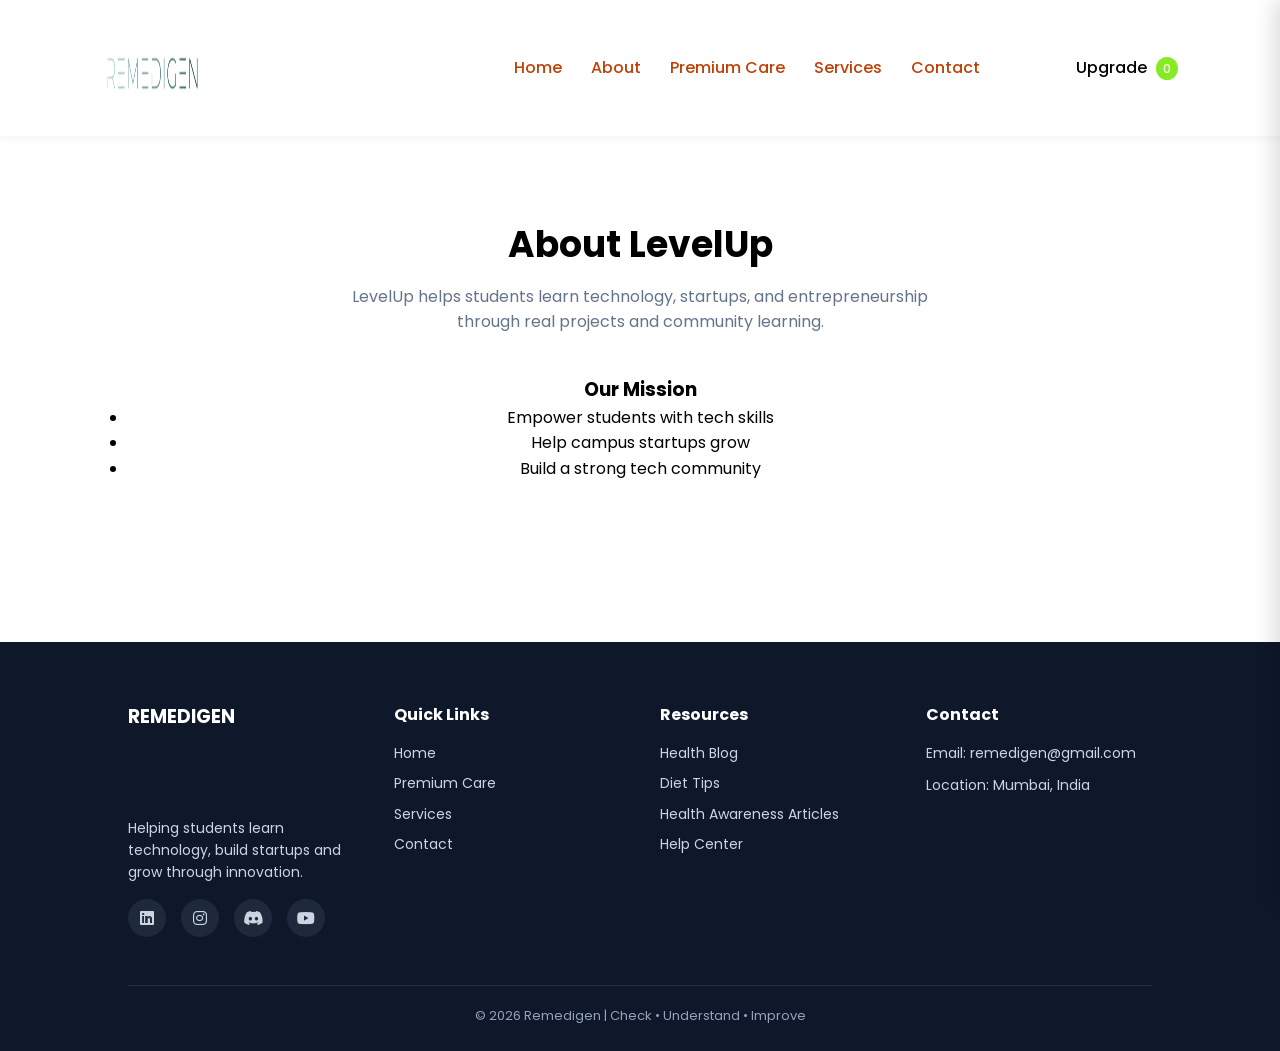
<file: about.html>
<!DOCTYPE html>
<html>
<head>
<title>About - LevelUp</title>
<link rel="stylesheet" href="style.css">
<link href="https://fonts.googleapis.com/css2?family=Poppins:wght@300;400;500;600&display=swap" rel="stylesheet">
<link rel="stylesheet" href="https://cdnjs.cloudflare.com/ajax/libs/font-awesome/6.5.0/css/all.min.css">
</head>

<body>

<header>
    <img class="logo" src="remedigenlogo.png"  alt="logo" href="#">
   
<h2>LevelUp</h2>
   
<nav>
<a href="index.html">Home</a>
<a href="about.html">About</a>
<a href="products.html">Premium Care</a>
<a href="services.html">Services</a>
<a href="contact.html">Contact</a>

</nav>

<div class="cart" onclick="toggleCart()">
Upgrade <span id="cartCount" class="cart-count">0</span>
</div>
</header>

<section class="page">

<h1>About LevelUp</h1>

<p>
LevelUp helps students learn technology, startups, and entrepreneurship
through real projects and community learning.
</p>

<h3>Our Mission</h3>

<ul>
<li>Empower students with tech skills</li>
<li>Help campus startups grow</li>
<li>Build a strong tech community</li>
</ul>

</section>

<div class="cart-panel" id="cartPanel">

<div class="cart-header">

<h3>Your Cart</h3>

<button class="close-cart" onclick="toggleCart()">✖</button>

</div>

<ul id="cartItems"></ul>

<div class="cart-footer">

<button onclick="clearCart()" class="clear-cart">Clear Cart</button>

</div>

</div>

<footer>

<div class="footer-container">

<div class="footer-col">

<h3 class="logo">REMEDIGEN</h3>

<p>
Helping students learn technology, build startups and grow through innovation.
</p>

<div class="social-icons">

<a href="https://www.instagram.com/levelupofficial.in/"><i class="fab fa-linkedin"></i></a>
<a href="https://www.linkedin.com/company/levelupevents"><i class="fab fa-instagram"></i></a>
<a href="https://discord.com/invite/5WjkenMeHC"><i class="fab fa-discord"></i></a>
<a href="https://youtube.com/@levelupofficial-in?si=9eGdfHSz66hm5krV"><i class="fab fa-youtube"></i></a>

</div>

</div>

<div class="footer-col">

<h4>Quick Links</h4>

<a href="index.html">Home</a>
<a href="products.html">Premium Care</a>
<a href="services.html">Services</a>
<a href="contact.html">Contact</a>

</div>

<div class="footer-col">

<h4>Resources</h4>

<a href="#">Health Blog</a>
<a href="#">Diet Tips</a>
<a href="#">Health Awareness Articles</a>
<a href="#">Help Center</a>


</div>

<div class="footer-col">

<h4>Contact</h4>

<p>Email: remedigen@gmail.com</p>
<p>Location: Mumbai, India</p>

</div>

</div>

<div class="footer-bottom">

<p>© 2026 Remedigen | Check • Understand • Improve</p>

</div>

</footer>

<script src="script.js"></script>

</body>


</html>
</file>
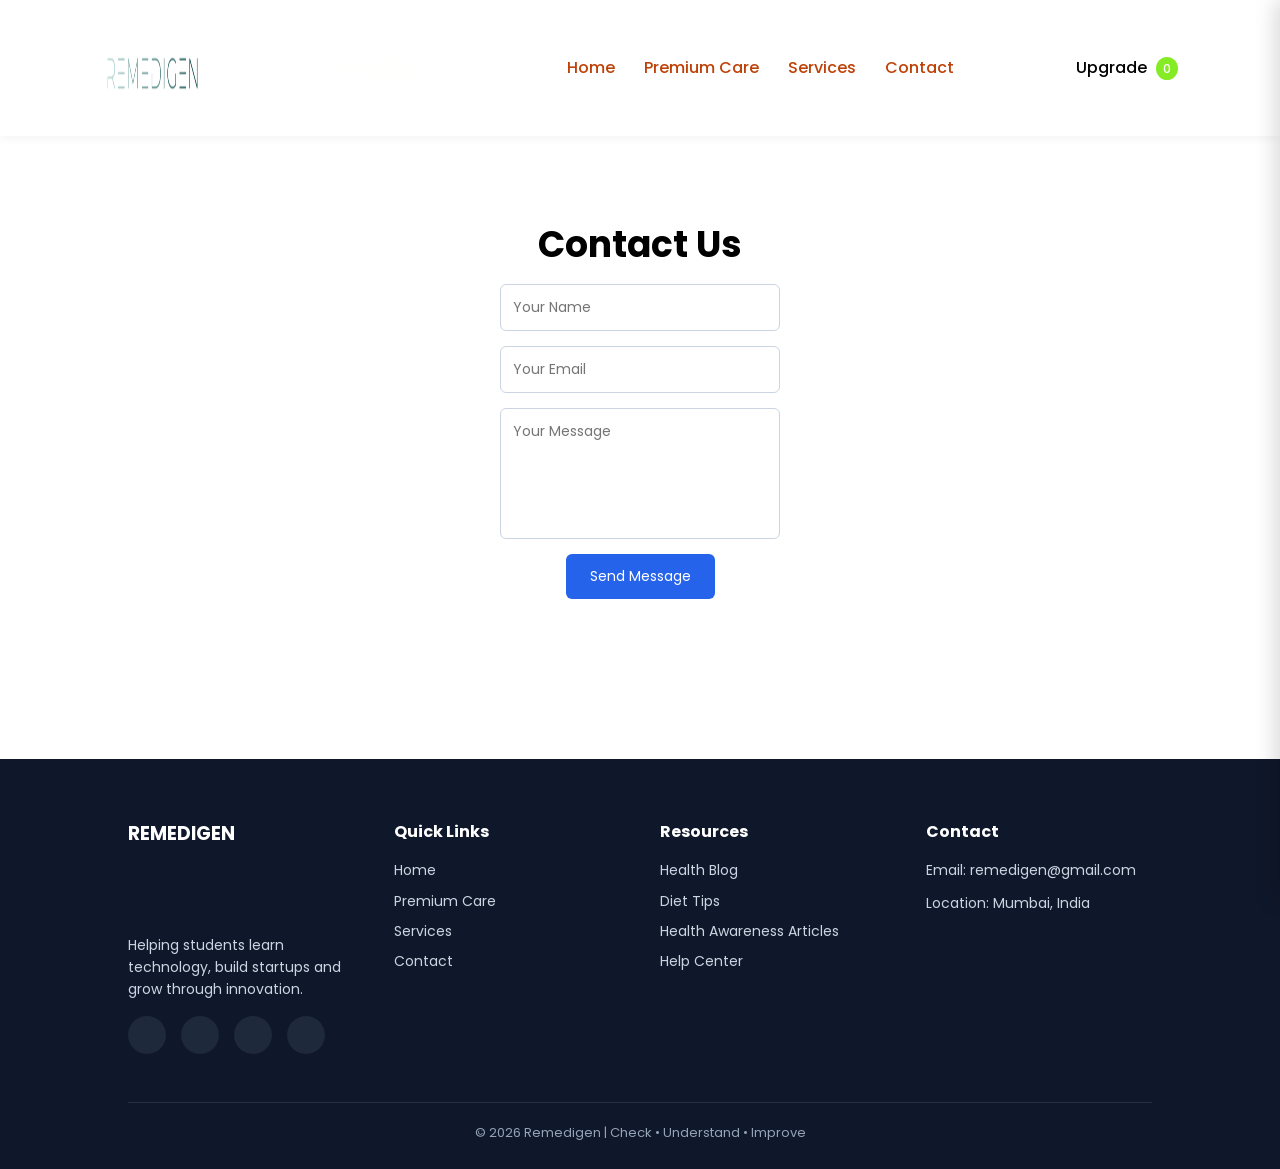
<file: contact.html>
<!DOCTYPE html>
<html>

<head>

<title>Contact</title>

<link rel="stylesheet" href="style.css">
<link href="https://fonts.googleapis.com/css2?family=Poppins:wght@300;400;500;600&display=swap" rel="stylesheet">

</head>

<body>

<header>
    <img class="logo" src="remedigenlogo.png"  alt="logo" href="#">

<h2>LevelUp</h2>

<nav>

<a href="index.html">Home</a>
<a href="products.html">Premium Care</a>
<a href="services.html">Services</a>
<a href="contact.html">Contact</a>

</nav>

<div class="cart" onclick="toggleCart()">
Upgrade <span id="cartCount" class="cart-count">0</span>
</div>

</header>

<section class="page">

<h1>Contact Us</h1>

<form id="contactForm">

<input type="text" id="name" placeholder="Your Name" required>

<input type="email" id="email" placeholder="Your Email" required>

<textarea id="message" rows="5" placeholder="Your Message" required></textarea>

<button type="submit">Send Message</button>

</form>

</section>

<div class="cart-panel" id="cartPanel">

<div class="cart-header">

<h3>Your Cart</h3>

<button class="close-cart" onclick="toggleCart()">✖</button>

</div>

<ul id="cartItems"></ul>

<div class="cart-footer">

<button onclick="clearCart()" class="clear-cart">Clear Cart</button>
<button onclick="proceedToPayment()" class="checkout-btn" style="width: 100%; background: #087222; color: white; border: none; padding: 10px; border-radius: 6px; cursor: pointer; margin-top: 10px;">Proceed to Payment</button>

</div>

</div>
<footer>

<div class="footer-container">

<div class="footer-col">

<h3 class="logo">REMEDIGEN</h3>

<p>
Helping students learn technology, build startups and grow through innovation.
</p>

<div class="social-icons">

<a href="https://www.instagram.com/levelupofficial.in/"><i class="fab fa-linkedin"></i></a>
<a href="https://www.linkedin.com/company/levelupevents"><i class="fab fa-instagram"></i></a>
<a href="https://discord.com/invite/5WjkenMeHC"><i class="fab fa-discord"></i></a>
<a href="https://youtube.com/@levelupofficial-in?si=9eGdfHSz66hm5krV"><i class="fab fa-youtube"></i></a>

</div>

</div>

<div class="footer-col">

<h4>Quick Links</h4>

<a href="index.html">Home</a>
<a href="products.html">Premium Care</a>
<a href="services.html">Services</a>
<a href="contact.html">Contact</a>

</div>

<div class="footer-col">

<h4>Resources</h4>

<a href="#">Health Blog</a>
<a href="#">Diet Tips</a>
<a href="#">Health Awareness Articles</a>
<a href="#">Help Center</a>


</div>

<div class="footer-col">

<h4>Contact</h4>

<p>Email: remedigen@gmail.com</p>
<p>Location: Mumbai, India</p>

</div>

</div>

<div class="footer-bottom">

<p>© 2026 Remedigen | Check • Understand • Improve</p>

</div>

</footer>

<script src="script.js"></script>

</body>

</html>
</file>
<file: style.css>
/* RESET */

* {
    margin: 0;
    padding: 0;
    box-sizing: border-box;
    font-family: 'Poppins', sans-serif;
}



/*BODY */

body {
    background: rgb(255, 255, 255);
    color: black;
    line-height: 1.6;
}



/* HEADER */

header {
    display: flex;
    justify-content: space-between;
    align-items: center;
    padding: 18px 8%;
    background: rgb(255, 255, 255);
    box-shadow: 0 2px 10px rgba(0, 0, 0, 0.05);
    position: sticky;
    top: 0;
    z-index: 1000;
}

header h2 {
    color: #fffffe;
}



/* NAVIGATION */

nav a {
    margin-left: 25px;
    text-decoration: none;
    color: #be4107;
    font-weight: 500;
    transition: 0.3s;
}

nav a:hover {
    color: #f68b11;
}

.logo {
    height: 100px;
    width: 100px;
}



/* CART ICON */

.cart {
    cursor: pointer;
    font-weight: 500;
}

.cart-count {
    background: #85eb25;
    color: white;
    padding: 3px 7px;
    border-radius: 50%;
    font-size: 12px;
    margin-left: 5px;
}



/* HERO */

.hero {
    height: 75vh;
    display: flex;
    flex-direction: column;
    justify-content: center;
    align-items: center;
    text-align: center;
    background: linear-gradient(135deg, #96f978, #087222);
    color: white;
    padding: 20px;
}

.hero h1 {
    font-size: 48px;
    margin-bottom: 15px;
}

.hero p {
    font-size: 18px;
    max-width: 600px;
    margin-bottom: 25px;
}



/*BUTTON */

.btn,
button {
    background: #2563eb;
    color: white;
    padding: 12px 24px;
    border: none;
    border-radius: 6px;
    cursor: pointer;
    transition: 0.3s;
    font-size: 14px;
}

.btn {
    text-decoration: none;
}
    
.btn:hover,
button:hover {
    background: #1d4ed8;
    transform: translateY(-2px);
}
/* Login Page Specific Styles */

.login-container {
    min-height: calc(100vh - 84px); /* Adjust for header height */
    display: flex;
    justify-content: center;
    align-items: center;
    background: linear-gradient(135deg, #f4fdf4 0%, #e6f9e6 100%);
    padding: 40px 20px;
}


.login-card {
    background: #ffffff;
    width: 100%;
    max-width: 420px;
    border-radius: 16px;
    box-shadow: 0 10px 40px rgba(8, 114, 34, 0.12);
    padding: 40px;
    text-align: center;
    border-top: 6px solid #a1e449;
    animation: fadeIn 0.6s ease-out;
}

.login-header h2 {
    color: #087222;
    font-size: 28px;
    margin-bottom: 5px;
    font-weight: 600;
}

.login-header p {
    color: #64748b;
    font-size: 14px;
    margin-bottom: 30px;
}

/* Overriding default form styles from style.css for login page */
form.login-form {
    display: flex;
    flex-direction: column;
    gap: 20px;
    align-items: stretch;
    width: 100%;
}

.input-group {
    position: relative;
    display: flex;
    align-items: center;
    width: 100%;
}

.input-group i {
    position: absolute;
    left: 16px;
    color: #94a3b8;
    font-size: 16px;
    transition: color 0.3s ease;
}

.input-group input {
    width: 100%;
    padding: 14px 14px 14px 45px;
    border: 1px solid #cbd5e1;
    border-radius: 8px;
    font-size: 15px;
    font-family: 'Poppins', sans-serif;
    transition: all 0.3s ease;
    background-color: #f8fafc;
    box-sizing: border-box; /* Ensure padding doesn't affect 100% width */
}

.input-group input:focus {
    border-color: #a1e449;
    background-color: #ffffff;
    outline: none;
    box-shadow: 0 0 0 3px rgba(161, 228, 73, 0.2);
}

.input-group input:focus + i,
.input-group input:focus ~ i {
    color: #087222;
}

.login-submit-btn {
    background: linear-gradient(135deg, #a1e449, #087222);
    color: #ffffff;
    font-size: 16px;
    font-weight: 600;
    padding: 15px;
    border: none;
    border-radius: 8px;
    cursor: pointer;
    transition: all 0.3s ease;
    margin-top: 10px;
    width: 100%;
    box-shadow: 0 4px 15px rgba(8, 114, 34, 0.2);
}

.login-submit-btn:hover {
    background: linear-gradient(135deg, #8ece3d, #065a1b);
    transform: translateY(-2px);
    box-shadow: 0 6px 20px rgba(8, 114, 34, 0.35);
}

.login-submit-btn:active {
    transform: translateY(1px);
}

.login-links {
    margin-top: 15px;
    display: flex;
    flex-direction: column;
    gap: 15px;
    font-size: 14px;
}

.login-links a {
    text-decoration: none;
    color: #087222;
    transition: color 0.3s ease;
    font-weight: 500;
}

.login-links a:hover {
    color: #a1e449;
    text-decoration: underline;
}

.signup-link {
    border-top: 1px solid #e2e8f0;
    padding-top: 20px;
    color: #64748b !important;
}

.signup-link:hover {
    color: #087222 !important;
}

/* Responsive constraints */
@media(max-width: 480px) {
    .login-container {
        padding: 20px 15px;
    }
    .login-card {
        padding: 30px 20px;
    }
}


/* PAGE */

.page {
    padding: 80px 10%;
    text-align: center;
}

.page h1 {
    font-size: 36px;
    margin-bottom: 10px;
}

.page p {
    color: #64748b;
    max-width: 600px;
    margin: auto;
    margin-bottom: 40px;
}

*/
/* CARD CONTAINER */

.card-container {
    display: flex;
    flex-wrap: wrap;
    justify-content: center;
    gap: 30px;
}



/* CARD */

.card {
    background: white;
    width: 260px;
    border-radius: 12px;
    overflow: hidden;
    box-shadow: 0 6px 20px rgba(0, 0, 0, 0.08);
    transition: 0.3s;
}

.card:hover {
    transform: translateY(-8px);
    box-shadow: 0 10px 25px rgba(89, 236, 63, 0.12);
}

.card img {
    width: 100%;
    height: 160px;
    object-fit: cover;
}

.card h3 {
    margin-top: 15px;
    font-size: 30px;
}

.card p {
    padding: 10px 20px;
    font-size: 14px;
    color: #64748b;
}

.card ul {
    text-align:center;
    padding: 0 35px 20px;
    font-size: 14px;
}

.card li {
    margin-bottom: 6px;
}

.card button {
    margin-bottom: 15px;
}

/* SERVICE DETAILS */

.details {
    display: none;
    margin: 15px;
    padding: 18px;
    background: #f8fafc;
    border-radius: 8px;
    text-align: left;
    border: 1px solid #e2e8f0;
    transition: all 0.3s ease;
}

.details h4 {
    margin-top: 10px;
    margin-bottom: 8px;
    color: #2563eb;
    font-size: 16px;
}

.details p {
    font-size: 14px;
    margin-bottom: 10px;
    color: #475569;
}

.details ul {
    padding-left: 18px;
    margin-bottom: 10px;
}

.details li {
    margin-bottom: 6px;
    font-size: 14px;
}



/* Animation */

@keyframes fadeIn {

    from {
        opacity: 0;
        transform: translateY(-10px);
    }

    to {
        opacity: 1;
        transform: translateY(0);
    }

}


/* FORM */

form {
    display: flex;
    flex-direction: column;
    align-items: center;
    gap: 15px;
}

input,
textarea {
    width: 280px;
    padding: 12px;
    border-radius: 6px;
    border: 1px solid #cbd5e1;
    font-size: 14px;
}

textarea {
    resize: none;
}



/* CART PANEL */

.cart-panel {
    position: fixed;
    right: -360px;
    top: 0;
    width: 360px;
    height: 100%;
    background: white;
    box-shadow: -5px 0 20px rgba(0, 0, 0, 0.15);
    padding: 25px;
    transition: 0.3s;
    overflow-y: auto;
    z-index: 2000;
    display: flex;
    flex-direction: column;
}

.cart-panel.active {
    right: 0;
}



/* CART HEADER */

.cart-header {
    display: flex;
    justify-content: space-between;
    align-items: center;
    margin-bottom: 20px;
    border-bottom: 1px solid #eee;
    padding-bottom: 10px;
}

.close-cart {
    background: none;
    border: none;
    font-size: 18px;
    cursor: pointer;
}



/* CART ITEMS */

#cartItems {
    list-style: none;
    flex: 1;
}

#cartItems li {
    display: flex;
    justify-content: space-between;
    align-items: center;
    background: #f1f5f9;
    padding: 10px 12px;
    border-radius: 6px;
    margin-bottom: 10px;
    font-size: 14px;
}



/* REMOVE BUTTON */
.remove-btn {
    background: #ef4444;
    border: none;
    color: white;
    padding: 4px 8px;
    border-radius: 4px;
    cursor: pointer;
    font-size: 12px;
}

.remove-btn:hover {
    background: #dc2626;
}



/* CART FOOTER */

.cart-footer {
    margin-top: 20px;
}

.clear-cart {
    width: 100%;
    background: #2563eb;
    color: white;
    border: none;
    padding: 10px;
    border-radius: 6px;
    cursor: pointer;
}

.clear-cart:hover {
    background: #1d4ed8;
    color: white;
}

.close-cart {
    color: #0f172a;
}



/* FOOTER */

footer {
    background: #0f172a;
    color: #cbd5e1;
    padding: 60px 10% 25px;
    margin-top: 80px;
}

.footer-container {
    display: flex;
    justify-content: space-between;
    flex-wrap: wrap;
    gap: 40px;
}

.footer-col {
    flex: 1;
    min-width: 200px;
}

.footer-col h3 {
    color: white;
    margin-bottom: 15px;
}

.footer-col h4 {
    color: white;
    margin-bottom: 15px;
}

.footer-col p {
    font-size: 14px;
    margin-bottom: 10px;
}

.footer-col a {
    display: block;
    color: #cbd5e1;
    text-decoration: none;
    margin-bottom: 8px;
    font-size: 14px;
    transition: 0.3s;
}

.footer-col a:hover {
    color: white;
    padding-left: 5px;
}



/* SOCIAL ICONS */

.social-icons {
    display: flex;
    align-items: center;
    gap: 15px;
    margin-top: 15px;
}

.social-icons a {
    display: flex;
    align-items: center;
    justify-content: center;
    width: 38px;
    height: 38px;
    background: #1e293b;
    border-radius: 50%;
    color: #cbd5e1;
    font-size: 16px;
    text-decoration: none;
    transition: all 0.3s ease;
}

.social-icons a:hover {
    background: #2563eb;
    color: white;
    transform: translateY(-3px);
}


/* FOOTER BOTTOM */

.footer-bottom {
    border-top: 1px solid rgba(255, 255, 255, 0.1);
    margin-top: 40px;
    padding-top: 20px;
    text-align: center;
    font-size: 13px;
    color: #94a3b8;
}



/* RESPONSIVE */

@media(max-width:768px) {

    .hero h1 {
        font-size: 32px;
    }

    .card {
        width: 90%;
    }

    .footer-container {
        flex-direction: column;
        text-align: center;
    }

}
</file>
